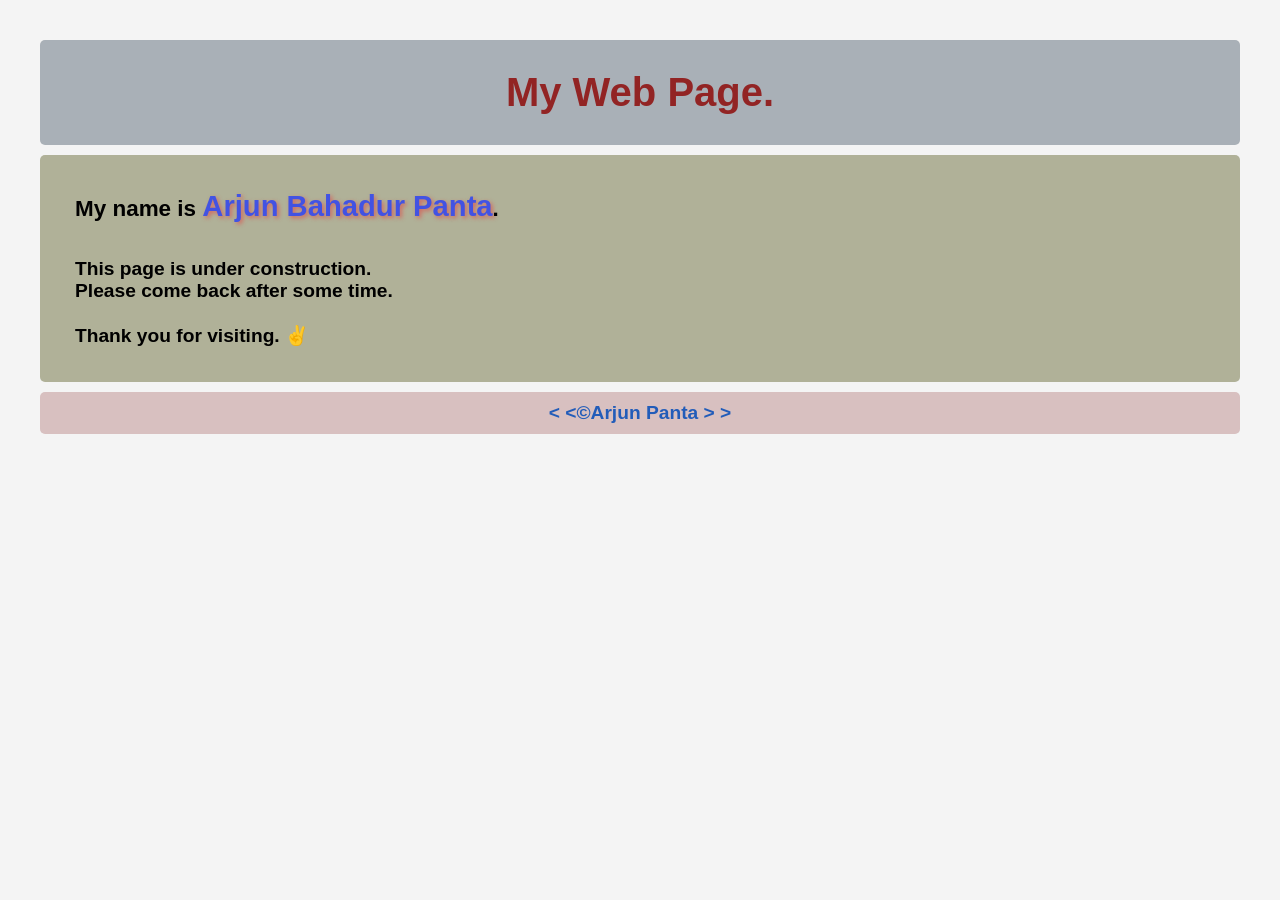
<file: index.html>
<!DOCTYPE html>
<html lang="en">

<head>
  <meta charset="UTF-8">
  <meta name="viewport" content="width=device-width, initial-scale=1.0">
  <title>Arjun Panta</title>
  <meta name="description" content="This page is about Arjun Panta.">
  <link rel="canonical" href="https://pantaarjun.com.np">
  <link rel="stylesheet" href="style.css">

</head>

<body>

  <header>

    <h1>

      My Web Page.

    </h1>

  </header>

  <main>

    <h3>

      My name is <span class="name">Arjun Bahadur Panta</span>.

    </h3>

    <p>

      This page is under construction.

      <br>

      Please come back after some time.

      <br>

      <br>

      Thank you for visiting. ✌️

    </p>

  </main>

  <footer>

    &lt; &lt;&copy;Arjun Panta &gt; &gt;

  </footer>
  <a href="school.html"></a>

</body>

</html>
</file>
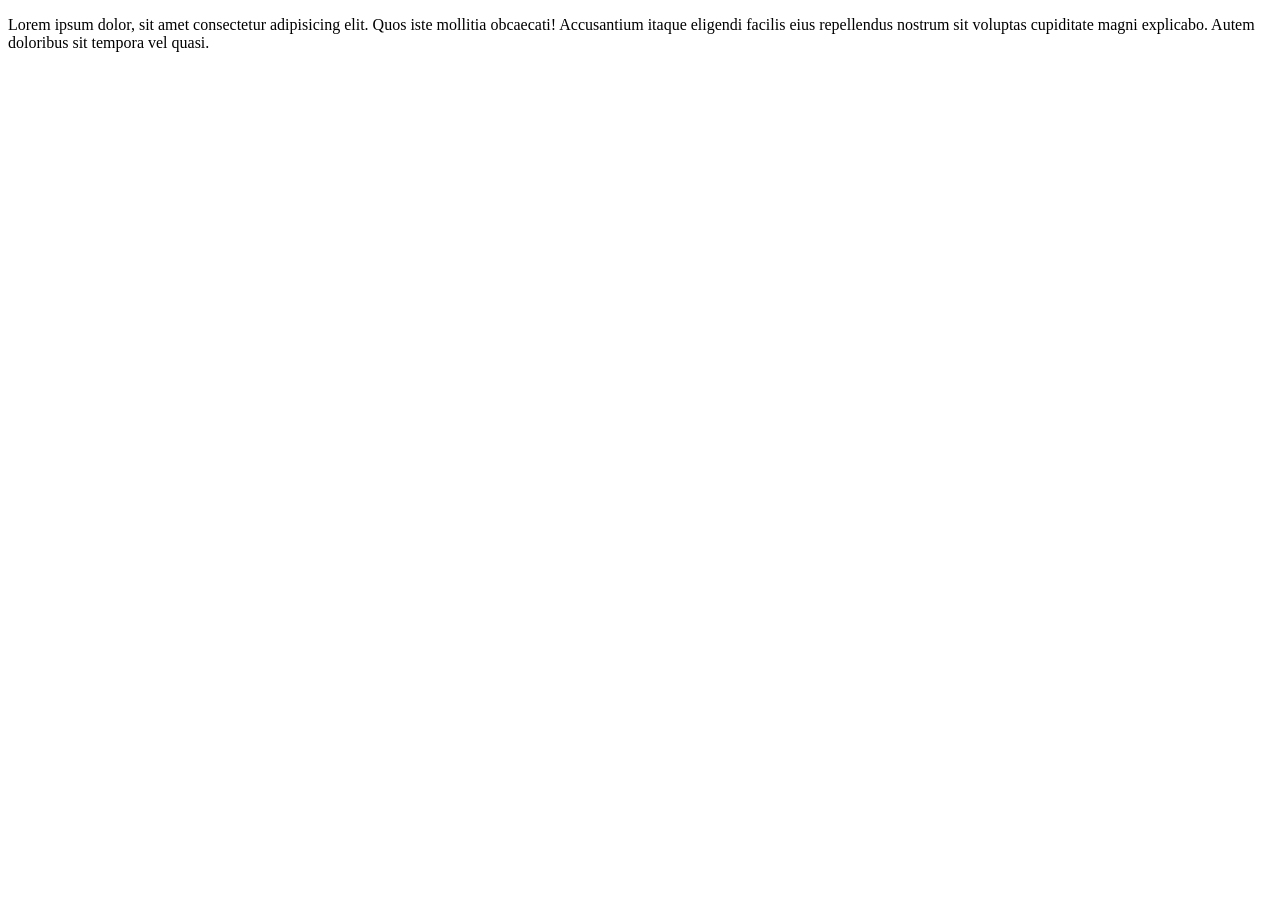
<file: school.html>
<!DOCTYPE html>
<html lang="en">

<head>
  <meta charset="UTF-8">
  <meta name="viewport" content="width=device-width, initial-scale=1.0">
  <title>School</title>
</head>

<body>
  <p>Lorem ipsum dolor, sit amet consectetur adipisicing elit. Quos iste mollitia obcaecati! Accusantium itaque eligendi
    facilis eius repellendus nostrum sit voluptas cupiditate magni explicabo. Autem doloribus sit tempora vel quasi.</p>
  <br><br><br>
  <a href="index.html"></a>
</body>

</html>
</file>
<file: style.css>
* {
  padding: 0;
  margin: 0;
  box-sizing: border-box;
}

/* Main styling */
body {
  font-family: Arial, sans-serif;
  padding: 10px;
  margin: 20px;
  background-color: #f4f4f4;
  color: #333333e9;
}

header {
  background-color: #2c3e5060;
  text-align: center;
  color: rgb(146, 36, 36);
  font-weight: bold;
  padding: 10px;
  border-radius: 5px;
  margin: 10px;
}

header h1 {
  padding: 10px;
  margin: 10px;
  font-size: 2.5em;
}

main {
  margin: 10px;
  font-size: 1.2rem;
  font-weight: 600;
  color: rgb(0, 0, 0);
  background-color: hsla(62, 14%, 64%, 0.975);
  padding: 10px;
  border-radius: 5px;
}

h3,
p {
  padding: 10px;


  margin: 15px;
}

footer {
  background-color: hsla(0, 26%, 61%, 0.462);
  font-size: 1.2rem;
  font-weight: bold;
  color: rgb(34, 92, 185);
  text-align: center;
  margin: 10px;
  padding: 10px;
  border-radius: 5px;

}

/* Highlight the name */
.name {
  font-weight: bold;
  white-space: nowrap;
  font-size: 1.3em;
  color: #3c50e7f5;
  text-shadow: 2px 2px 4px rgba(231, 60, 60, 0.618);

}
</file>
